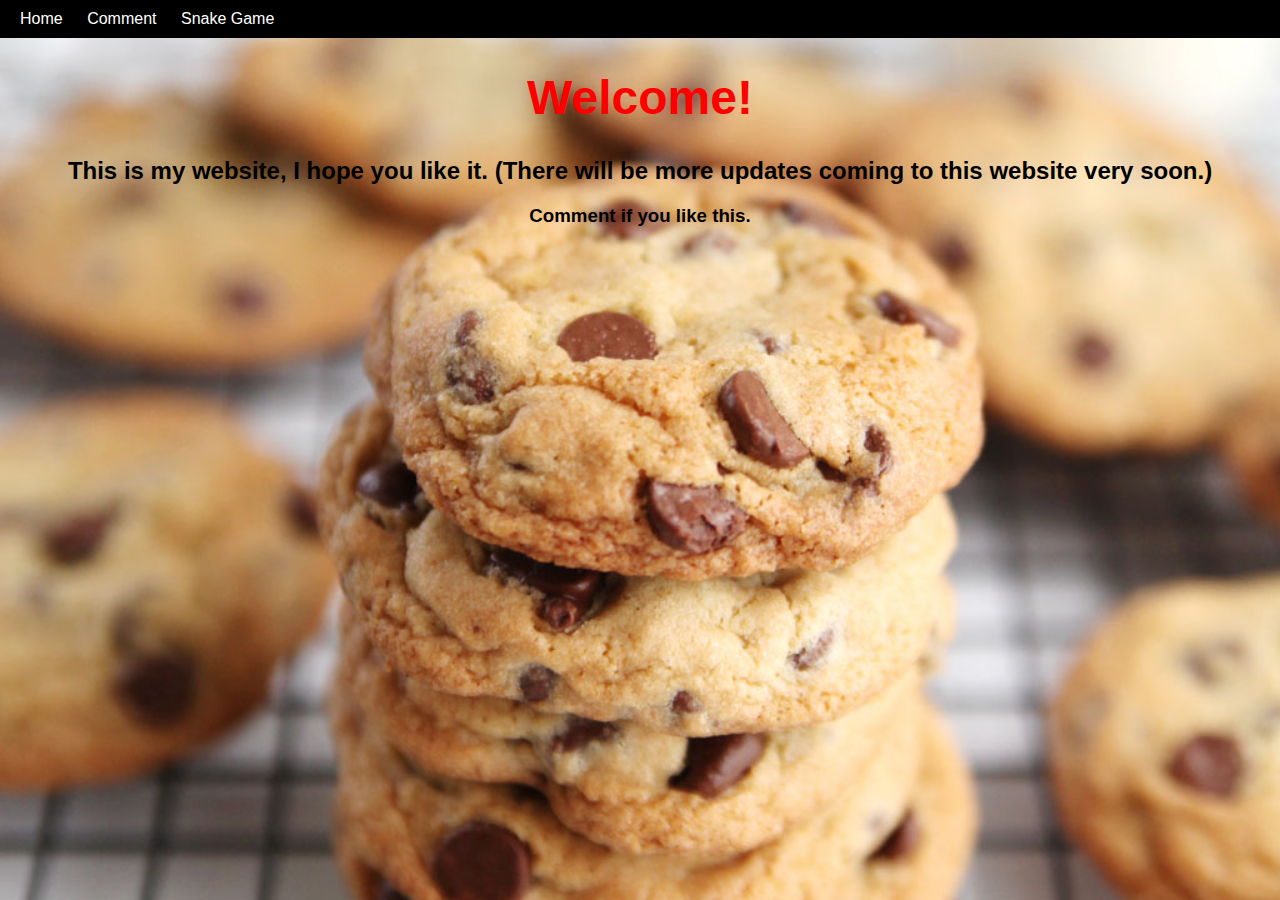
<file: index.html>
<html>
    <head>
        <title>Cookies.com</title>
        <link rel="stylesheet" href="styles.css">
    </head>
    <body>
        <nav>
            <a href="index.html">Home</a>
            <a href="comment.html">Comment</a>
            <a href="snakegame.html">Snake Game</a>
        </nav>
        <center><h1>Welcome!</h1>
        <h2>This is my website, I hope you like it.
            (There will be more updates coming to this website very soon.)
        </h2>
        <h3>Comment if you like this.</h3>
    </center>
    </body>


</html>
</file>
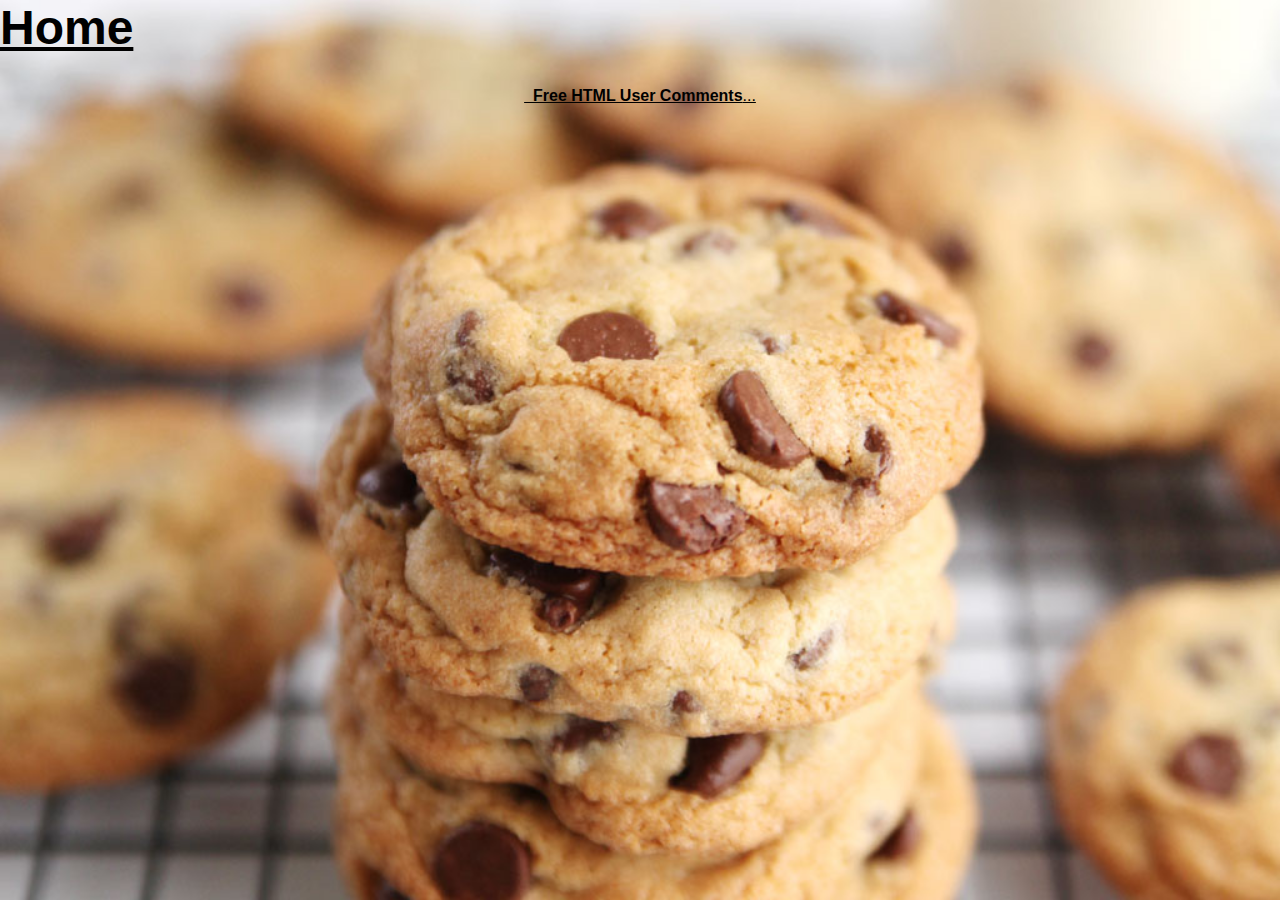
<file: comment.html>
<html>
    <head>
        <title>Cookies.com</title>
        <link rel="stylesheet" href="styles.css">
    </head>
    <body>
            <h1><a href="index.html">Home</a></h1>
    </body>
        <center>
            <script type="text/javascript" async>function ajaxpath_5bcd9a659e9ba(url){return window.location.href == '' ? url : url.replace('&s=','&s=' + escape(window.location.href));}(function(){document.write('<div id="fcs_div_5bcd9a659e9ba"><a title="free comment script" href="http://www.freecommentscript.com">&nbsp;&nbsp;<b>Free HTML User Comments</b>...</a></div>');fcs_5bcd9a659e9ba=document.createElement('script');fcs_5bcd9a659e9ba.type="text/javascript";fcs_5bcd9a659e9ba.src=ajaxpath_5bcd9a659e9ba((document.location.protocol=="https:"?"https:":"http:")+"//www.freecommentscript.com/GetComments2.php?p=5bcd9a659e9ba&s=#!5bcd9a659e9ba");setTimeout("document.getElementById('fcs_div_5bcd9a659e9ba').appendChild(fcs_5bcd9a659e9ba)",1);})();</script><noscript><div><a href="http://www.freecommentscript.com" title="Comment!">Free Comment Script</a></div></noscript>
        </center>

</html>
</file>
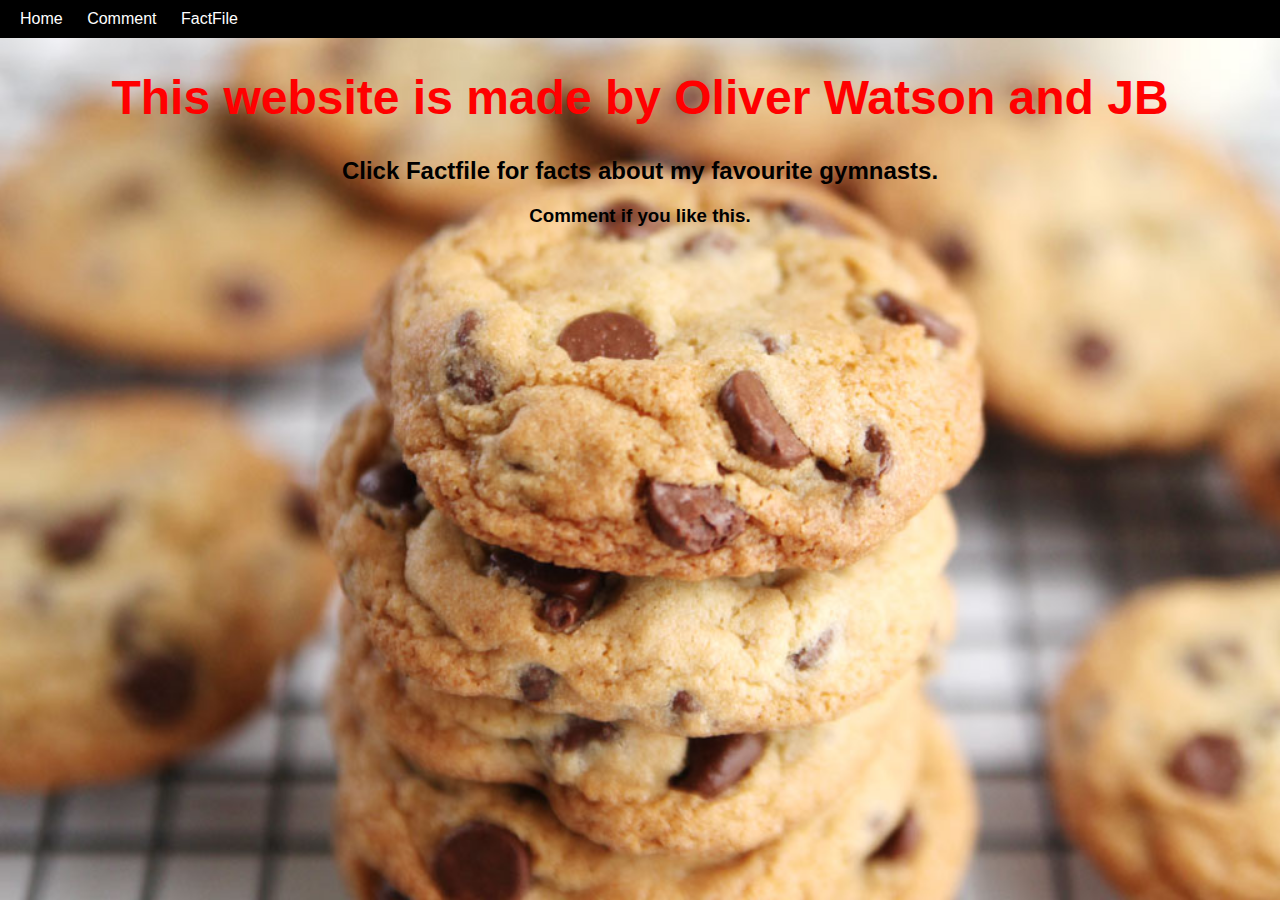
<file: factfile.html>
<head>
    <title>PW Site</title>
    <link rel="stylesheet" href="styles.css">
</head>
<body>
    <nav>
        <a href="index.html">Home</a>
        <a href="comment.html">Comment</a>
        <a href="factfile.html">FactFile</a>
    </nav>
    <center><h1>This website is made by Oliver Watson and JB</h1>
    <h2>Click Factfile for facts about my favourite gymnasts.
    </h2>
    <h3>Comment if you like this.</h3>
</center>
</body>


</html>
</file>
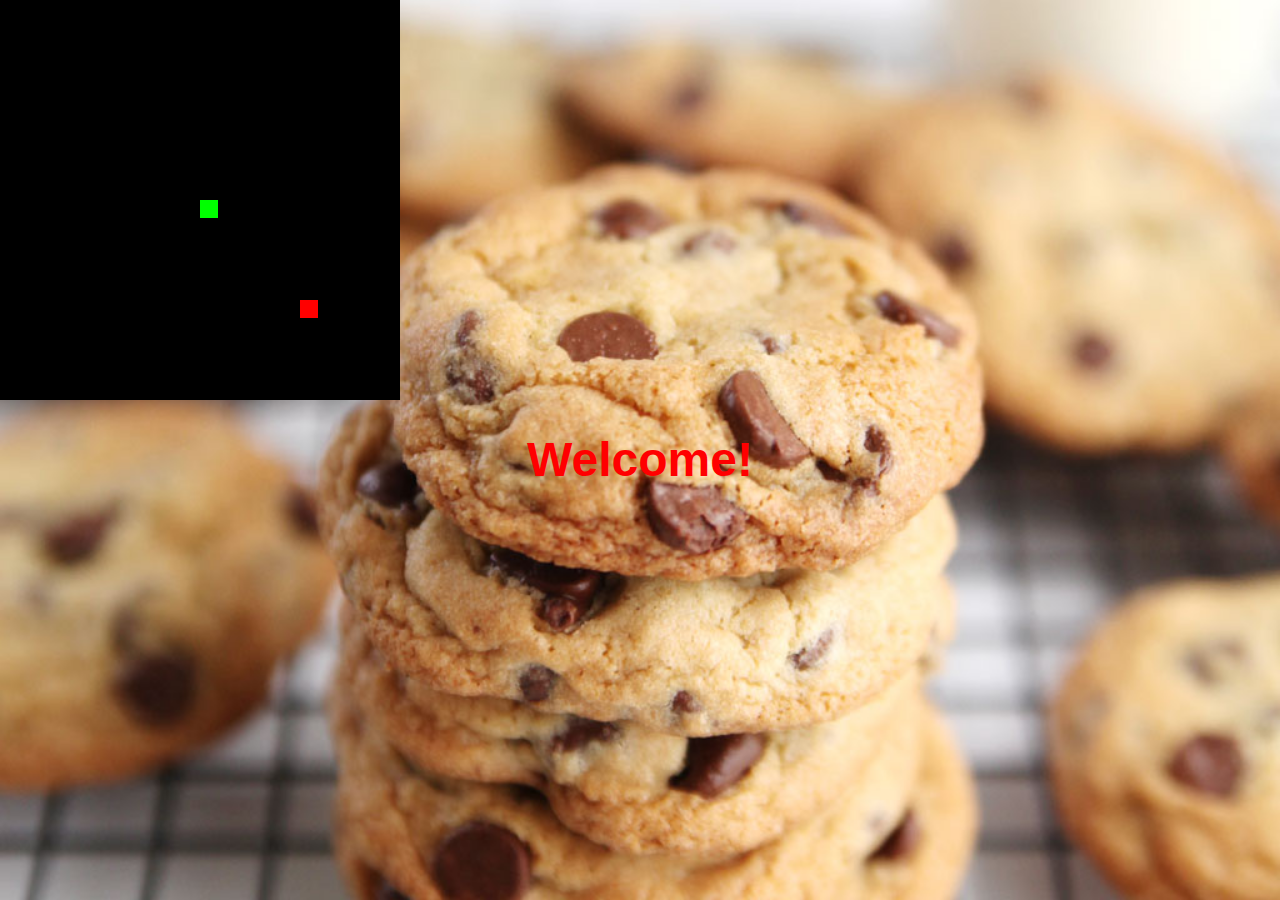
<file: index2.html>
<canvas id="gc" width="400" height="400"></canvas>
<script>
window.onload=function() {
    canv=document.getElementById("gc");
    ctx=canv.getContext("2d");
    document.addEventListener("keydown",keyPush);
    setInterval(game,1000/15);
}
px=py=10;
gs=tc=20;
ax=ay=15;
xv=yv=0;
trail=[];
tail = 5;
foodColour = 'red';
function game() {
    px+=xv;
    py+=yv;
    if(px<0) {
        px= tc-1;
    }
    if(px>tc-1) {
        px= 0;
    }
    if(py<0) {
        py= tc-1;
    }
    if(py>tc-1) {
        py= 0;
    }
    ctx.fillStyle="black";
    ctx.fillRect(0,0,canv.width,canv.height);
 
    ctx.fillStyle="lime";
    for(var i=0;i<trail.length;i++) {
        ctx.fillRect(trail[i].x*gs,trail[i].y*gs,gs-2,gs-2);
        if(trail[i].x==px && trail[i].y==py) {
            tail = 5;
        }
    }
    trail.push({x:px,y:py});
    while(trail.length>tail) {
    trail.shift();
    }
 
    if(ax==px && ay==py) {
        foodColour = '#'+(0x1000000+(Math.random())*0xffffff).toString(16).substr(1,6)
        tail++;
        ax=Math.floor(Math.random()*tc);
        ay=Math.floor(Math.random()*tc);
    }
    ctx.fillStyle=foodColour;
    ctx.fillRect(ax*gs,ay*gs,gs-2,gs-2);
}
function keyPush(evt) {
    switch (evt.keyCode) {
        case 37:
            if (xv === 1 && yv === 0) {
                break;
            }
            xv=-1;yv=0;
            break;
        case 38:
            if (xv === 0 && yv === 1) {
                break;
            }
            xv=0;yv=-1;
            break;
        case 39:
            if (xv === -1 && yv === 0) {
                break;
            }
            xv=1;yv=0;
            break;
        case 40:
            if (xv === 0 && yv === -1) {
                break;
            }
            xv=0;yv=1;
            break;
    }
}
</script>

<html>
    <head>
        <title>Ma Website!NOOBS</title>
        <link rel="stylesheet" href="styles.css">
    </head>
    <body background="Images/cookies.jpg">
        <center><h1>Welcome!</h1>


    </center>
    </body>


</html>
</file>
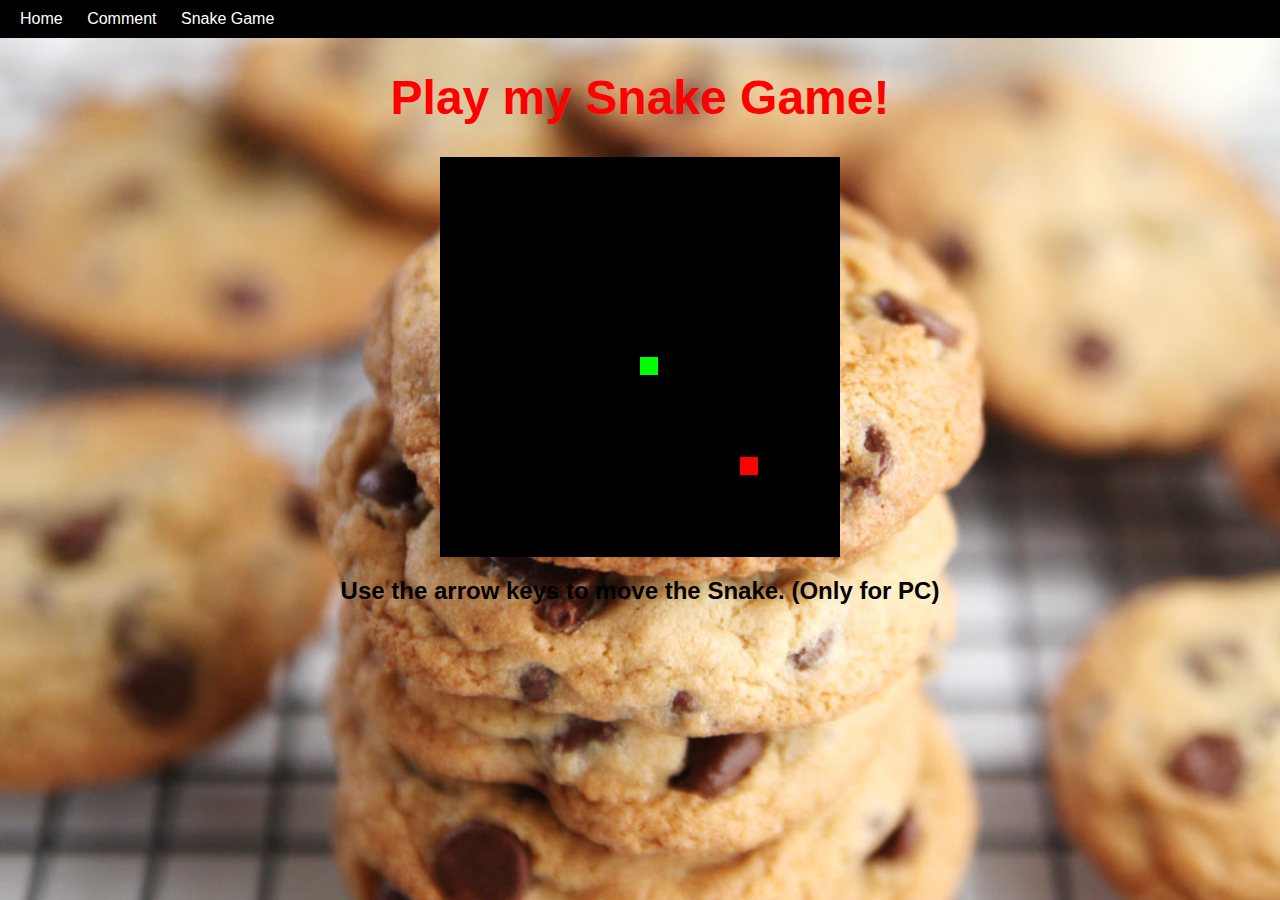
<file: snakegame.html>
<script>
window.onload=function() {
    canv=document.getElementById("gc");
    ctx=canv.getContext("2d");
    document.addEventListener("keydown",keyPush);
    setInterval(game,1000/15);
}
px=py=10;
gs=tc=20;
ax=ay=15;
xv=yv=0;
trail=[];
tail = 5;
foodColour = 'red';
function game() {
    px+=xv;
    py+=yv;
    if(px<0) {
        px= tc-1;
    }
    if(px>tc-1) {
        px= 0;
    }
    if(py<0) {
        py= tc-1;
    }
    if(py>tc-1) {
        py= 0;
    }
    ctx.fillStyle="black";
    ctx.fillRect(0,0,canv.width,canv.height);
 
    ctx.fillStyle="lime";
    for(var i=0;i<trail.length;i++) {
        ctx.fillRect(trail[i].x*gs,trail[i].y*gs,gs-2,gs-2);
        if(trail[i].x==px && trail[i].y==py) {
            tail = 5;
        }
    }
    trail.push({x:px,y:py});
    while(trail.length>tail) {
    trail.shift();
    }
 
    if(ax==px && ay==py) {
        foodColour = '#'+(0x1000000+(Math.random())*0xffffff).toString(16).substr(1,6)
        tail++;
        ax=Math.floor(Math.random()*tc);
        ay=Math.floor(Math.random()*tc);
    }
    ctx.fillStyle=foodColour;
    ctx.fillRect(ax*gs,ay*gs,gs-2,gs-2);
}
function keyPush(evt) {
    switch (evt.keyCode) {
        case 37:
            if (xv === 1 && yv === 0) {
                break;
            }
            xv=-1;yv=0;
            break;
        case 38:
            if (xv === 0 && yv === 1) {
                break;
            }
            xv=0;yv=-1;
            break;
        case 39:
            if (xv === -1 && yv === 0) {
                break;
            }
            xv=1;yv=0;
            break;
        case 40:
            if (xv === 0 && yv === -1) {
                break;
            }
            xv=0;yv=1;
            break;
    }
}
</script>

<html>
    <head>
        <title>Cookies.com</title>
        <link rel="stylesheet" href="styles.css">
    </head>
        <nav>
            <a href="index.html">Home</a>
            <a href="comment.html">Comment</a>
            <a href="snakegame.html">Snake Game</a>
        </nav>  
    <body background="Images/cookies.jpg">
        <center><h1>Play my Snake Game!</h1>
            <canvas id="gc" width="400" height="400"></canvas>
            <h2>Use the arrow keys to move the Snake. (Only for PC)</h2>

    </center>
    </body>


</html>
</file>
<file: styles.css>
body {
    background-image: url("Images/cookies.jpg");
    background-repeat: no-repeat;
    background-size: cover;
    font-family: Helvetica;
    margin: 0;
}
nav {
    background-color: black;
    padding: 10px;
}
nav a {
    color: white;
    text-decoration: none;
    padding: 10px;
}
h1 {
    font-size: 36pt;
    color: #ff0000;
}
h2 {
    color: black;
}
h3 {
    color: black;

}
a {
    color: black;
}
#bottomright {
    position: fixed;
    bottom: 0;
    right: 0;
    padding-right: 10px;
}
#bottomleft {
    position: fixed;
    bottom: 0;
    right: 0;
    padding-left: 10px;
}
</file>
